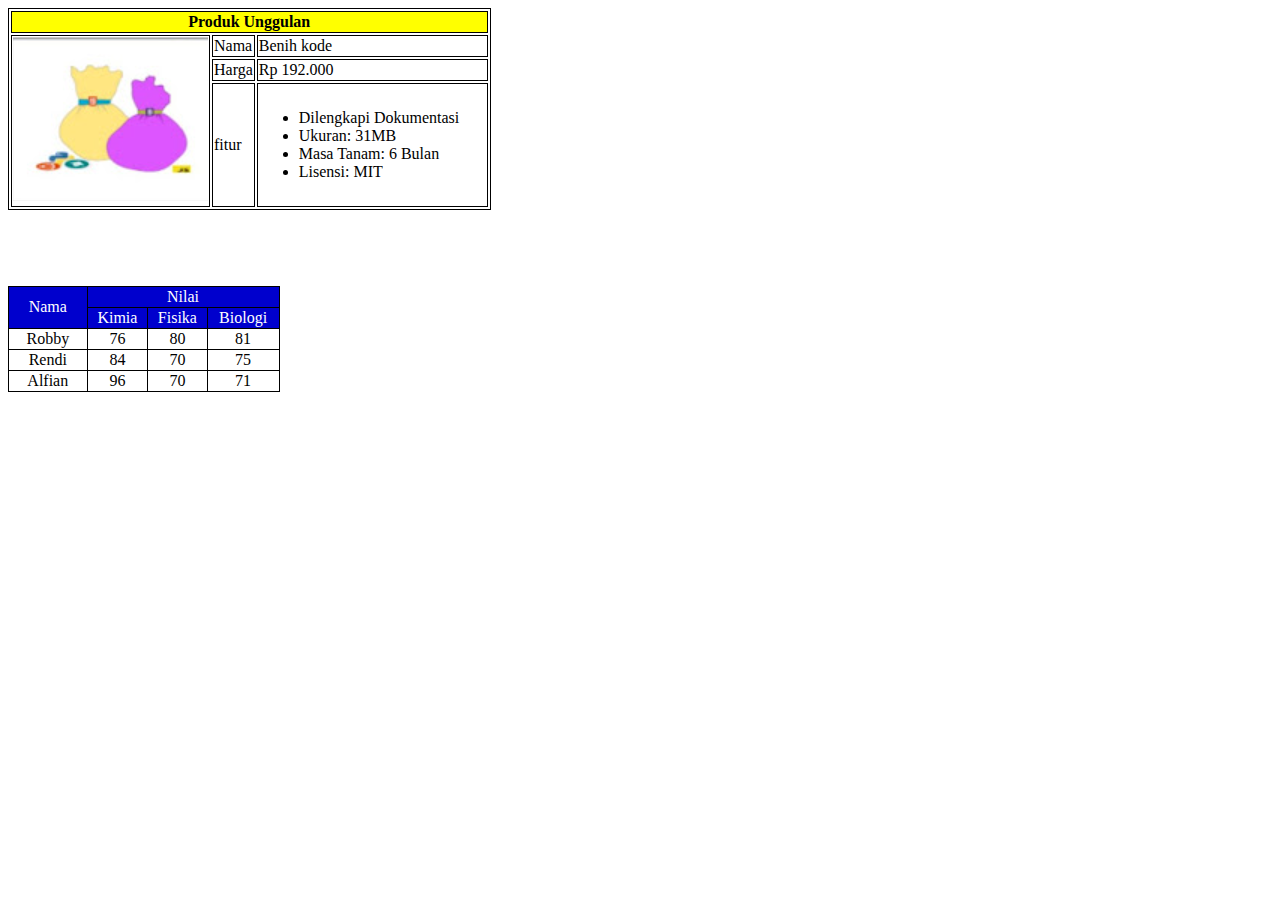
<file: index.html>
<!DOCTYPE html>
<html lang="en">

<head>
    <meta charset="UTF-8">
    <meta name="viewport" content="width=device-width, initial-scale=1.0">
    <title>Document</title>
    <link rel="stylesheet" href="table.css">
</head>

<body>
    <table>
        <tr style="border: 1px solid black;">
            <th style="background-color: yellow ; border: 1px solid black;" colspan="4">Produk Unggulan</th>
        </tr>
        <tr style="border: 1px solid black;">
            <td style="border: 1px solid black;" rowspan=" 3"><img src="table1.png" alt=""></td>
            <td style="border: 1px solid black;">Nama</td>
            <td style="border: 1px solid black; width: 6cm; height: 5px;">Benih kode</td>
        </tr>
        <tr>
            <td style="border: 1px solid black; height: 5px;">Harga</td>
            <td style="border: 1px solid black;">Rp 192.000</td>
        </tr>
        <tr>
            <td style="border: 1px solid black;">fitur</td>
            <td style="border: 1px solid black;">
                <ul>
                    <li>Dilengkapi Dokumentasi</li>
                <li>Ukuran: 31MB</li>
                <li>Masa Tanam: 6 Bulan</li>
                <li>Lisensi: MIT</li>
                </ul>
            </td>
        </tr>
    </table>

    
    <table
    style="
        margin-top: 2cm;
        border-collapse: collapse;
        class: border;
    "
    >
        <tr style="background-color: mediumblue; color: white; text-align: center; class=border">
            <td style="width: 2cm;" rowspan="2">Nama</td>
            <td style="width: 5cm;" colspan="3">Nilai</td>
        </tr>
        <tr style="background-color: mediumblue; color: white; text-align: center;">
            <td>Kimia</td>
            <td>Fisika</td>
            <td>Biologi</td>
        </tr>
        <tr style="text-align: center;">
            <td>Robby</td>  
            <td>76</td>
            <td>80</td>
            <td>81</td>
        </tr>
        <tr style="text-align: center;">
            <td>Rendi</td>
            <td>84</td>
            <td>70</td>
            <td>75</td>
        </tr>
        <tr style="text-align: center;">
            <td>Alfian</td>
            <td>96</td>
            <td>70</td>
            <td>71</td>
        </tr>
    </table>
</body>
</html>
</file>
<file: table.css>
table, td, th{
    border: 1px solid black;
}

.border {
border: 1px solid black;
}
</file>
